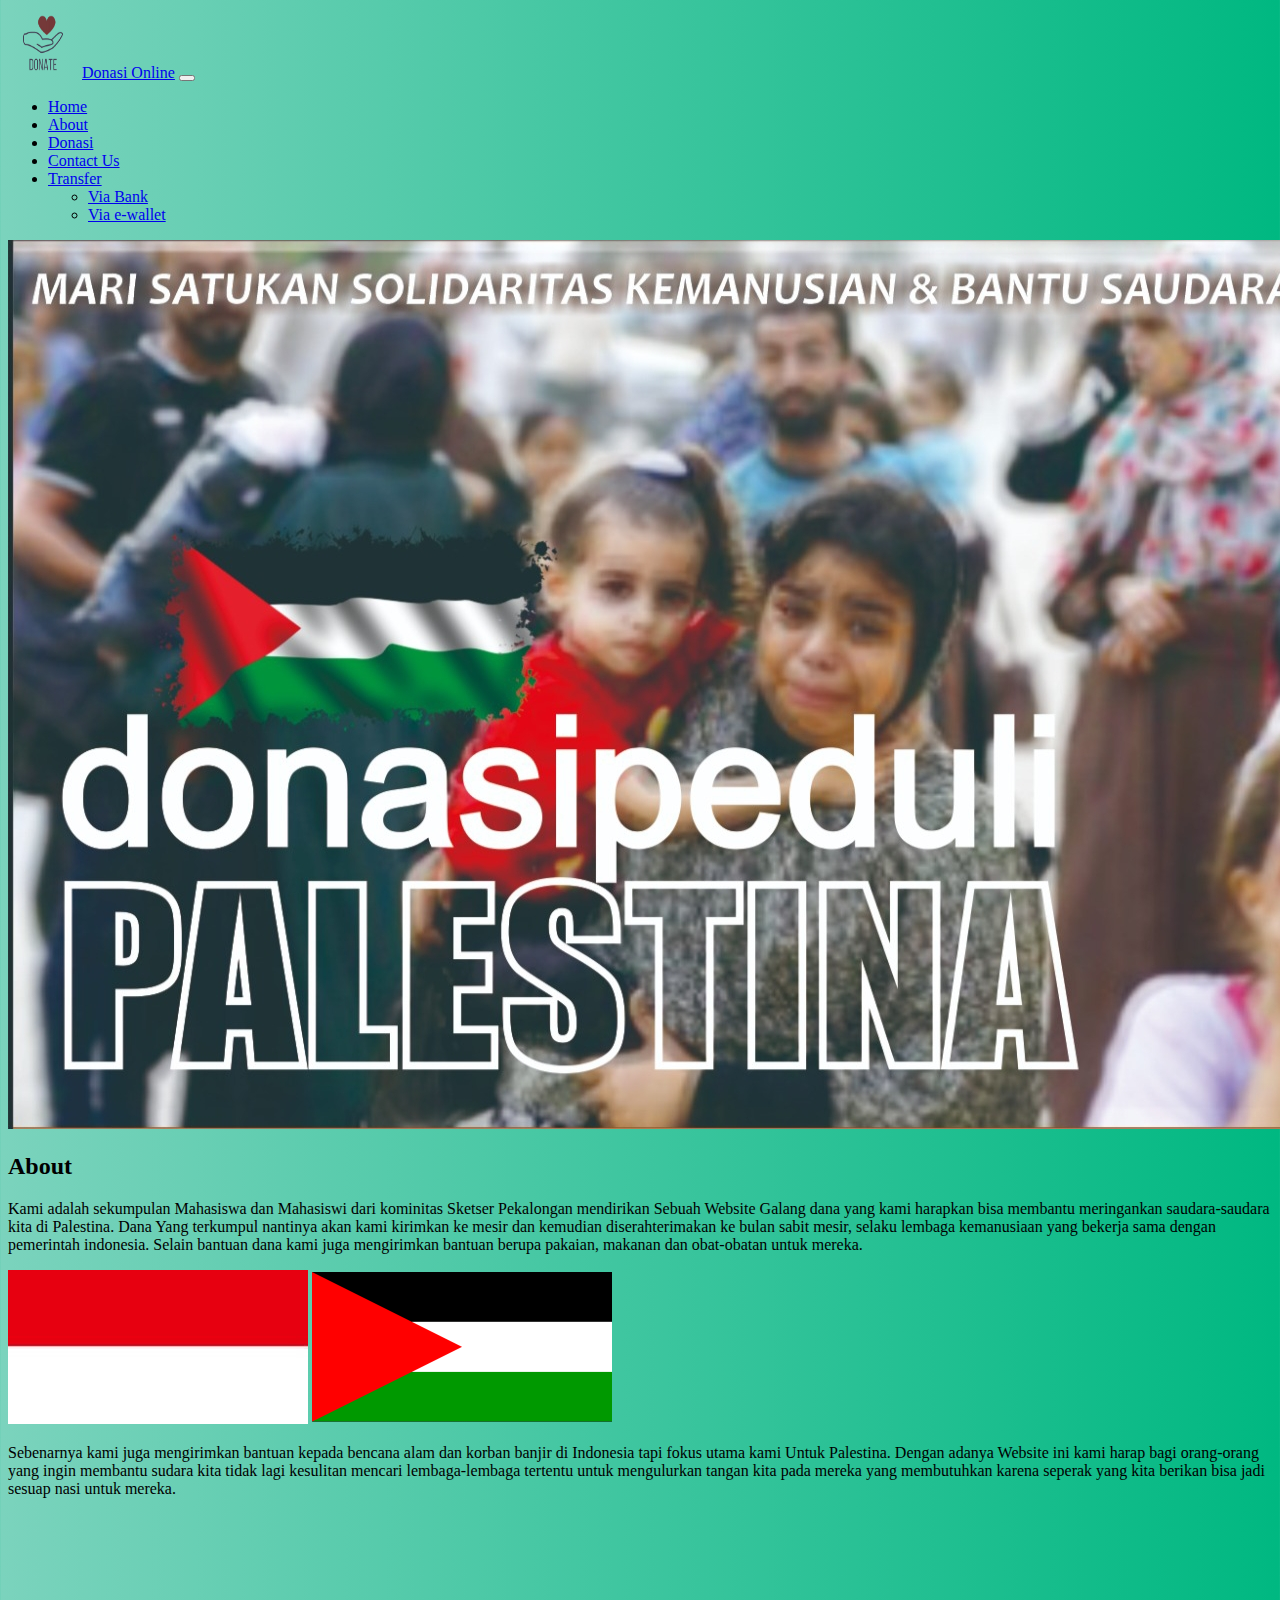
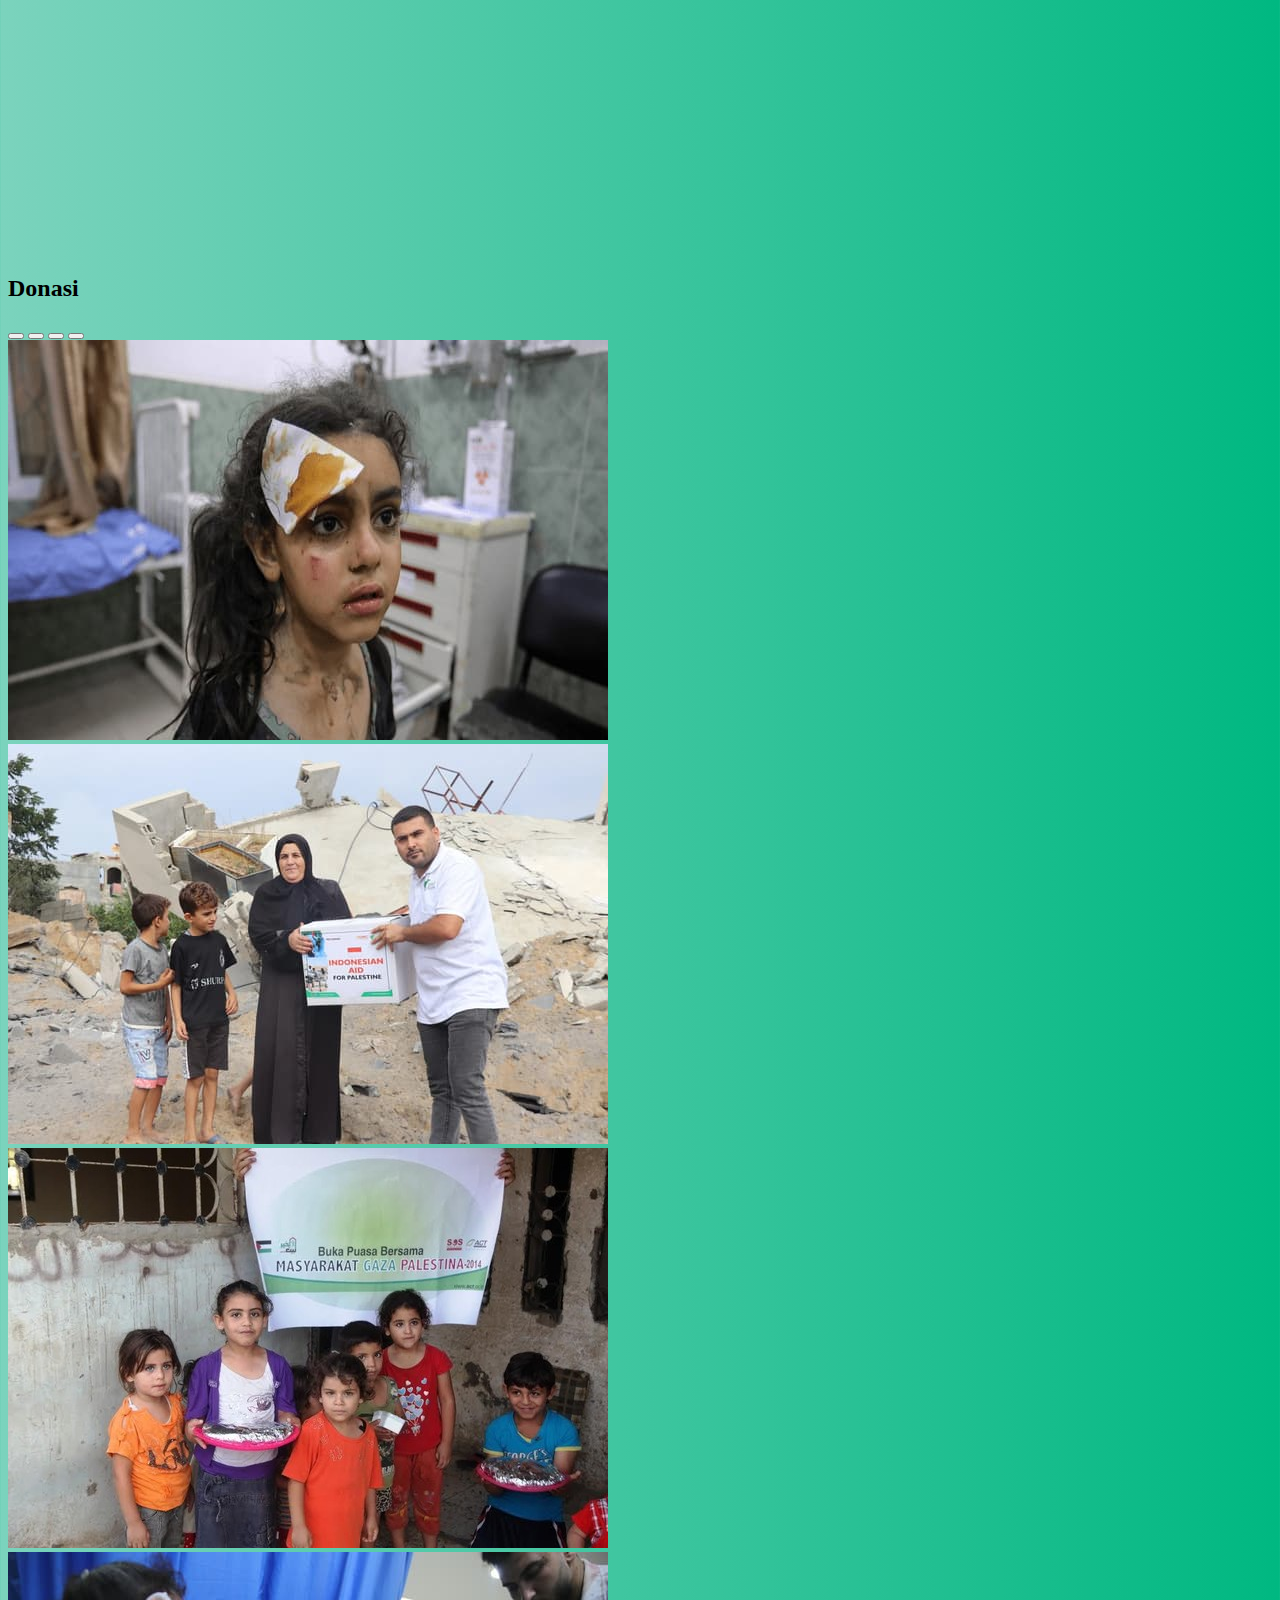
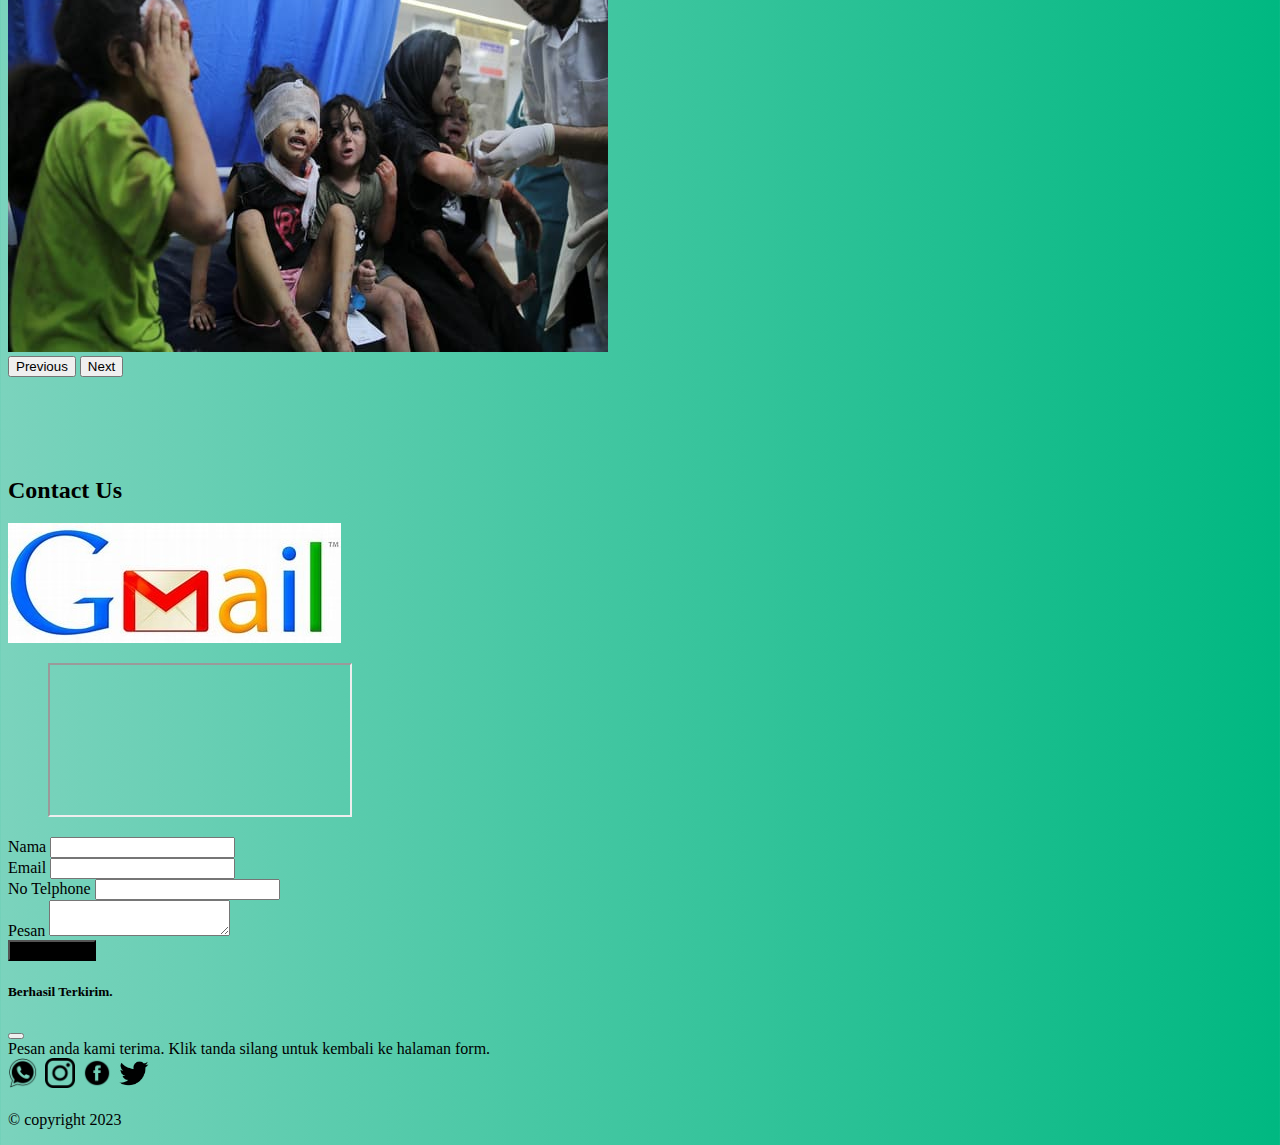
<file: index.html>
<!doctype html>
<html lang="en">
  <head>
    <!-- Required meta tags -->
    <meta charset="utf-8">
    <meta name="viewport" content="width=device-width, initial-scale=1">

    <!-- Bootstrap CSS -->
    <link href="https://cdn.jsdelivr.net/npm/bootstrap@5.0.2/dist/css/bootstrap.min.css" rel="stylesheet" integrity="sha384-EVSTQN3/azprG1Anm3QDgpJLIm9Nao0Yz1ztcQTwFspd3yD65VohhpuuCOmLASjC" crossorigin="anonymous">

    <!-- MY CSS -->
    <link rel="stylesheet" href="css/style.css">

    <title>donasi_online</title>
  </head>
  <body id="Home">
    <nav class="navbar navbar-expand-lg navbar-light bg-light fixed-top ">
      <div class="container-fluid">
        <a href=""><img src="img/Logo_OpenDonasi-removebg-preview.png" alt="" width="70" height="70"></a>
        <a class="navbar-brand" href="#">Donasi Online</a>
        <button class="navbar-toggler" type="button" data-bs-toggle="collapse" data-bs-target="#navbarNavDropdown" aria-controls="navbarNavDropdown" aria-expanded="false" aria-label="Toggle navigation">
          <span class="navbar-toggler-icon"></span>
        </button>
        <div class="collapse navbar-collapse" id="navbarNavDropdown">
          <ul class="navbar-nav ms-auto">
            <li class="nav-item">
              <a class="nav-link active" aria-current="page" href="#Home">Home</a>
            </li>
            <li class="nav-item">
              <a class="nav-link" href="#about">About</a>
            </li>
            <li class="nav-item">
              <a class="nav-link" href="#donasi">Donasi</a>
            </li>
             <li class="nav-item">
              <a class="nav-link" href="#contact">Contact Us</a>
            </li>
            <li class="nav-item dropdown">
              <a class="nav-link dropdown-toggle" href="Transfer" id="navbarDropdownMenuLink" role="button" data-bs-toggle="dropdown" aria-expanded="false">
                Transfer
              </a>
              <ul class="dropdown-menu" aria-labelledby="navbarDropdownMenuLink">
                <li><a class="dropdown-item" href="index-Form.Bank.html">Via Bank</a></li>
                <li><a class="dropdown-item" href="index-Form.e-waleet.html">Via e-wallet</a></li>
              </ul>
            </li>
          </ul>
        </div>
      </div>
    </nav>

    <img src="img/Bg.2.jpg" class="img-fluid w-100 mt-3 pt-5" alt="palestine">

    <section id="about" class="about pt-5 pb-3">
      <div class="container">
        <div class="row pt-5 mb-4">
          <div class="col text-center">
            <h2>About</h2>
          </div>
        </div>
        <div class="row justify-content-center">
          <div class="col-md-5 text-center">
            <p>Kami adalah sekumpulan Mahasiswa dan Mahasiswi dari kominitas Sketser Pekalongan mendirikan Sebuah Website Galang dana yang kami harapkan bisa membantu meringankan saudara-saudara kita di Palestina. Dana Yang terkumpul nantinya akan kami kirimkan ke mesir dan kemudian diserahterimakan ke bulan sabit mesir, selaku lembaga kemanusiaan yang bekerja sama dengan pemerintah indonesia. Selain bantuan dana kami juga mengirimkan bantuan berupa pakaian, makanan dan obat-obatan untuk mereka.</p>
            <img src="img/Anonymous-Flag-of-Indonesia.2.jpg" class="img-fluid">
            <img src="img/flag-of-palestine-icon.png" class="img-fluid pt-4">
          </div>
          <div class="col-md-5 text-center">
            <p>Sebenarnya kami juga mengirimkan bantuan kepada bencana alam dan korban banjir di Indonesia tapi fokus utama kami Untuk Palestina. Dengan adanya Website ini kami harap bagi orang-orang yang ingin membantu sudara kita tidak lagi kesulitan mencari lembaga-lembaga tertentu untuk mengulurkan tangan kita pada mereka yang membutuhkan karena seperak yang kita berikan bisa jadi sesuap nasi untuk mereka.</p>
            <center><iframe width="450" height="315" src="https://www.youtube.com/embed/zDLq26qEKIw?si=4J9DtBGd6hTC9PDI" title="YouTube video player" frameborder="0" allow="accelerometer; autoplay; clipboard-write; encrypted-media; gyroscope; picture-in-picture; web-share" allowfullscreen></iframe></center>
          </div>
        </div>
      </div>
      </section>
      
      <section id="donasi" class="Donasi pb-4">
        <div class="container donasi-section">
          <div class="row pt-5 mt-4 mb-2">
            <div class="col text-center">
              <h2>Donasi</h2>
            </div>
          </div>
          <div class="container">
            <div class="row">
              <div id="carouselExampleIndicators" class="carousel slide">
                <div class="carousel-indicators">
                  <button type="button" data-bs-target="#carouselExampleIndicators" data-bs-slide-to="0" class="active" aria-current="true" aria-label="Slide 1"></button>
                  <button type="button" data-bs-target="#carouselExampleIndicators" data-bs-slide-to="1" aria-label="Slide 2"></button>
                  <button type="button" data-bs-target="#carouselExampleIndicators" data-bs-slide-to="2" aria-label="Slide 3"></button>
                  <button type="button" data-bs-target="#carouselExampleIndicators" data-bs-slide-to="3" aria-label="Slide 4"></button>
                </div>
                <div class="carousel-inner">
                  <div class="carousel-item active">
                    <img src="img/foto.1.jpg" class="d-block w-100" alt="Foto.palestina">
                  </div>
                  <div class="carousel-item">
                    <img src="img/foto.2.jpg" class="d-block w-100" alt="Foto.palestina">
                  </div>
                  <div class="carousel-item">
                    <img src="img/foto.3.jpg" class="d-block w-100" alt="Foto.palestina">
                  </div>
                  <div class="carousel-item">
                    <img src="img/foto.4.jpg" class="d-block w-100" alt="Foto.palestina">
                  </div>
                </div>
                <button class="carousel-control-prev" type="button" data-bs-target="#carouselExampleIndicators" data-bs-slide="prev">
                  <span class="carousel-control-prev-icon" aria-hidden="true"></span>
                  <span class="visually-hidden">Previous</span>
                </button>
                <button class="carousel-control-next" type="button" data-bs-target="#carouselExampleIndicators" data-bs-slide="next">
                  <span class="carousel-control-next-icon" aria-hidden="true"></span>
                  <span class="visually-hidden">Next</span>
                </button>
              </div>
            </div>
          </div>
      </section>

      <section id="contact" class="contact mb-5">
        <div class="container pb-5">
          <div class="row pt-4 mb-4">
            <div class="col text-center">
              <h2>Contact Us</h2>
              </div>
            </div>
          <div class="row justify-content-center">
            <div class="col-lg-4">
              <div class="card text-black mb-3">
                <div class="card-body">
                  <a href="Form-gmail.html"><img src="img/Gmail.jpg" alt="Email"></a>
                </div>
              </div>
              <ul class="list-group">
                <iframe src="https://www.google.com/maps/embed?pb=!1m18!1m12!1m3!1d3960.685089638324!2d109.63442087419297!3d-6.92819356781332!2m3!1f0!2f0!3f0!3m2!1i1024!2i768!4f13.1!3m3!1m2!1s0x2e7026cb27fbc98b%3A0x2b13443c9f8eaeb4!2sGg.%20Bahbu%20Indah%2C%20Pandan%20Arum%2C%20Kec.%20Tirto%2C%20Kabupaten%20Pekalongan%2C%20Jawa%20Tengah%2051151!5e0!3m2!1sid!2sid!4v1697105222899!5m2!1sid!2sid" allowfullscreen="" loading="lazy" referrerpolicy="no-referrer-when-downgrade"></iframe>
              </ul>
              </div>
            <div class="col-lg-6">
              <form>
                <div class="form-group">
                  <label for="nama">Nama</label>
                  <input type="text" class="form-control" id="nama">
                </div>
                <div class="form-group">
                  <label for="Email">Email</label>
                  <input type="text" class="form-control" id="Email">
                </div>
                <div class="form-group">
                  <label for="no-telphon">No Telphone</label>
                  <input type="text" class="form-control" id="no-telphon">
                </div>
                <div class="form-group">
                  <label for="pesan">Pesan</label>
                  <textarea name="Pesan" id="Pesan" class="form-control"></textarea>
                </div>
                <button type="button" class="btn btn-primary mt-3" data-bs-toggle="modal" data-bs-target="#exampleModal" style="background-color: black;">
                  Kirim Pesan
                </button>
                <div class="modal fade" id="exampleModal" tabindex="-1" aria-labelledby="exampleModalLabel" aria-hidden="true">
                  <div class="modal-dialog">
                    <div class="modal-content">
                      <div class="modal-header">
                        <h5 class="modal-title" id="exampleModalLabel">Berhasil Terkirim.</h5>
                        <button type="button" class="btn-close" data-bs-dismiss="modal" aria-label="Close"></button>
                      </div>
                      <div class="modal-body">
                        Pesan anda kami terima. Klik tanda silang untuk kembali ke halaman form.
                      </div>
                    </div>
                  </div>
                </div>
              </form>
            </div>
          </div>
        </div>
      </section>

    <!-- footer -->
    <footer class="footer text-center pb-3">
      <a href="https://wa.me/087895266514"><img src="img/wa.png" alt="Whatsapp"></a>
      <a href="https://instagram.com/elly_punya"><img src="img/ig.png" alt="instagram"></a>
      <a href="https://www.facebook.com/ely.sukma"><img src="img/fb.png" alt="facebook"></a>
      <a href="https://twitter.com/Sunshine"><img src="img/twitter.png" alt="twitter"></a>
      <p>&copy; copyright 2023</p>
    </footer>
    <!-- akhir footer -->


    <!-- js bootstrap -->
    <script src="https://cdn.jsdelivr.net/npm/bootstrap@5.0.2/dist/js/bootstrap.bundle.min.js" integrity="sha384-MrcW6ZMFYlzcLA8Nl+NtUVF0sA7MsXsP1UyJoMp4YLEuNSfAP+JcXn/tWtIaxVXM" crossorigin="anonymous"></script>
  </body>
</html>
</file>
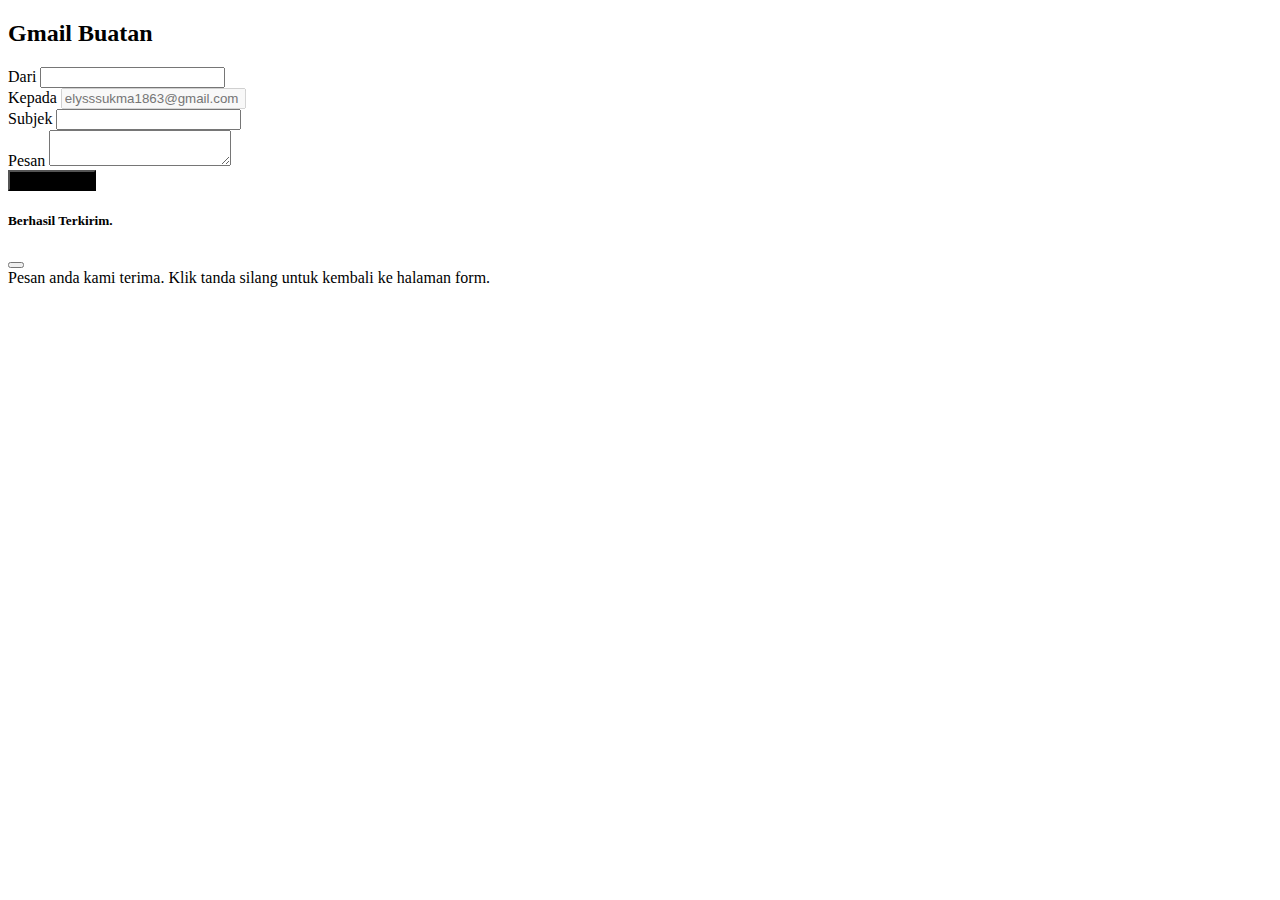
<file: Form-gmail.html>
<!doctype html>
<html lang="en">
  <head>
    <!-- Required meta tags -->
    <meta charset="utf-8">
    <meta name="viewport" content="width=device-width, initial-scale=1">

    <!-- Bootstrap CSS -->
    <link href="https://cdn.jsdelivr.net/npm/bootstrap@5.0.2/dist/css/bootstrap.min.css" rel="stylesheet" integrity="sha384-EVSTQN3/azprG1Anm3QDgpJLIm9Nao0Yz1ztcQTwFspd3yD65VohhpuuCOmLASjC" crossorigin="anonymous">

    <title>Hello, world!</title>
  </head>
  <body>
  <div class="container">
    <div class="row">
    <h2 class="text-center">Gmail Buatan</h2>
  </div>
    <form>
      <div class="mb-3">
        <label for="exampleInputEmail1" class="form-label">Dari</label>
        <input type="email" class="form-control" id="exampleInputEmail1" aria-describedby="emailHelp">
        <div id="emailHelp" class="form-text"></div>
      </div>
      <div class="mb-3">
        <label for="exampleInputPassword1" class="form-label">Kepada</label>
        <input class="form-control" id="disabledinput" type="text" placeholder="elysssukma1863@gmail.com" disabled>
      </div>
      <div class="mb-3">
        <label for="exampleInputPassword1" class="form-label">Subjek</label>
        <input type="password" class="form-control" id="exampleInputPassword1">
      </div>
      <div class="form-group">
        <label for="pesan">Pesan</label>
        <textarea name="Pesan" id="Pesan" class="form-control"></textarea>
      </div>
      <button type="button" class="btn btn-primary mt-3" data-bs-toggle="modal" data-bs-target="#exampleModal" style="background-color: black;">
        Kirim Pesan
      </button>
      <div class="modal fade" id="exampleModal" tabindex="-1" aria-labelledby="exampleModalLabel" aria-hidden="true">
        <div class="modal-dialog">
          <div class="modal-content">
            <div class="modal-header">
              <h5 class="modal-title" id="exampleModalLabel">Berhasil Terkirim.</h5>
              <button type="button" class="btn-close" data-bs-dismiss="modal" aria-label="Close"></button>
            </div>
            <div class="modal-body">
              Pesan anda kami terima. Klik tanda silang untuk kembali ke halaman form.
            </div>
          </div>
        </div>
      </div>
    </form>
  </div>

  
    <script src="https://cdn.jsdelivr.net/npm/bootstrap@5.0.2/dist/js/bootstrap.bundle.min.js" integrity="sha384-MrcW6ZMFYlzcLA8Nl+NtUVF0sA7MsXsP1UyJoMp4YLEuNSfAP+JcXn/tWtIaxVXM" crossorigin="anonymous"></script>
  </body>
</html>
</file>
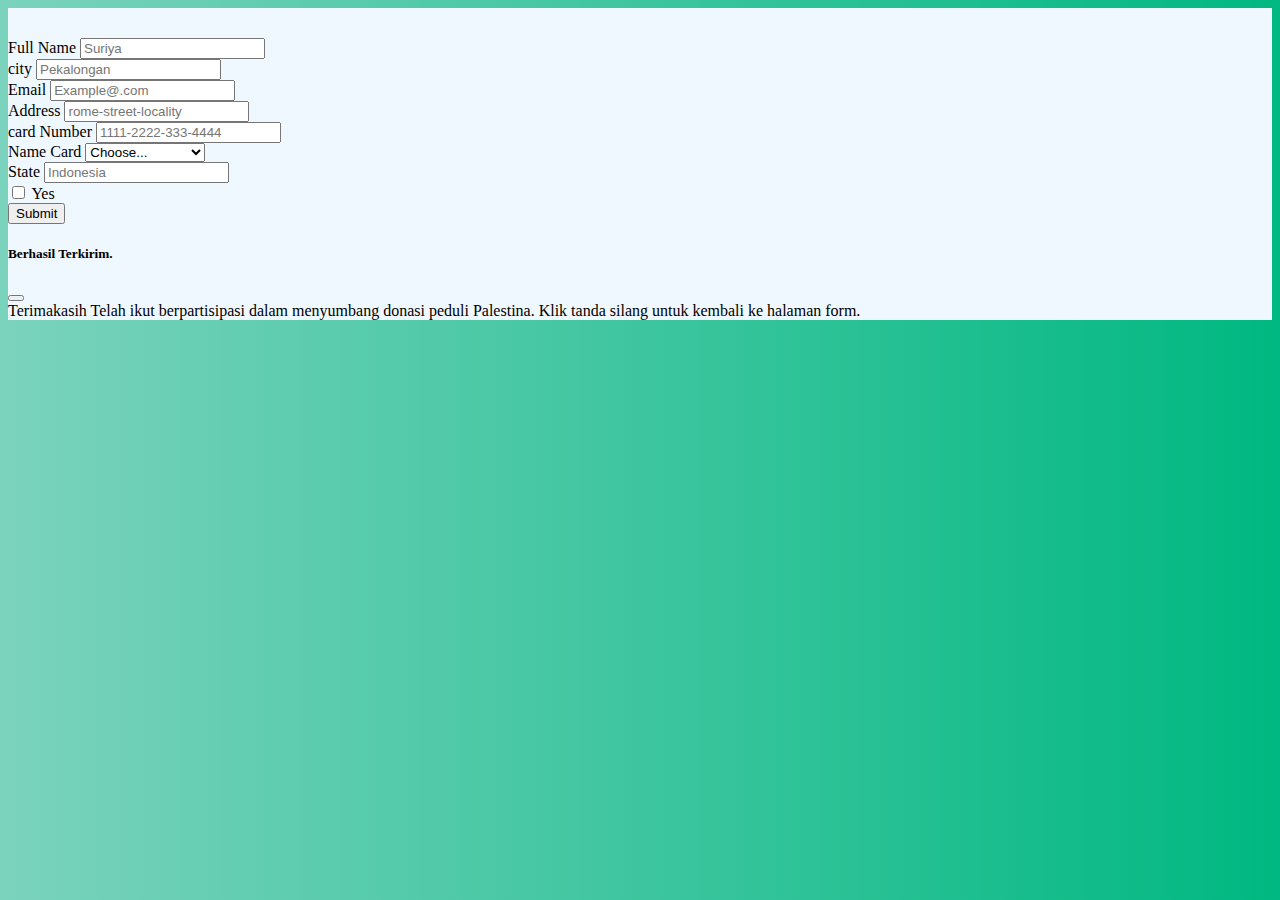
<file: index-Form.Bank.html>
<!doctype html>
<html lang="en">
  <head>
    <!-- Required meta tags -->
    <meta charset="utf-8">
    <meta name="viewport" content="width=device-width, initial-scale=1">

    <!-- Bootstrap CSS -->
    <link href="https://cdn.jsdelivr.net/npm/bootstrap@5.0.2/dist/css/bootstrap.min.css" rel="stylesheet" integrity="sha384-EVSTQN3/azprG1Anm3QDgpJLIm9Nao0Yz1ztcQTwFspd3yD65VohhpuuCOmLASjC" crossorigin="anonymous">

     <!-- My CSS -->
     <link rel="stylesheet" href="css/style.css">

    <title>Hello, world!</title>
  </head>
  <body>
    <div class="container col-lg-6 pt-5">
    <form class="row g-3 pb-5" style="background-color: aliceblue;padding-top: 30px;">
      <div class="col-md-6">
        <label for="inputEmail4" class="form-label">Full Name</label>
        <input type="email" class="form-control" id="inputEmail4" placeholder="Suriya">
      </div>
      <div class="col-md-6">
        <label for="inputPassword4" class="form-label">city</label>
        <input type="password" class="form-control" id="inputPassword4" placeholder="Pekalongan">
      </div>
      <div class="col-12">
        <label for="inputAddress" class="form-label">Email</label>
        <input type="text" class="form-control" id="inputAddress" placeholder="Example@.com">
      </div>
      <div class="col-12">
        <label for="inputAddress2" class="form-label">Address</label>
        <input type="text" class="form-control" id="inputAddress2" placeholder="rome-street-locality">
      </div>
      <div class="col-md-6">
        <label for="inputCity" class="form-label">card Number</label>
        <input type="text" class="form-control" id="inputCity" placeholder="1111-2222-333-4444">
      </div>
      <div class="col-md-4">
        <label for="inputState" class="form-label">Name Card</label>
        <select id="inputState" class="form-select">
          <option selected>Choose...</option>
          <option>Bank BRI</option>
          <option>Bank BNI</option>
          <option>Bank BTN</option>
          <option>Bank Jateng</option>
          <option>Bank BSI</option>
          <option>Bank CIM Niaga</option>
        </select>
      </div>
      <div class="col-md-2">
        <label for="inputZip" class="form-label">State</label>
        <input type="text" class="form-control" id="inputZip" placeholder="Indonesia">
      </div>
      <div class="col-12">
        <div class="form-check">
          <input class="form-check-input" type="checkbox" id="gridCheck">
          <label class="form-check-label" for="gridCheck">
            Yes
          </label>
        </div>
      </div>
      <div class="col-12">
        <button type="button" class="btn btn-primary" data-bs-toggle="modal" data-bs-target="#exampleModal">
          Submit
        </button>
        <div class="modal fade" id="exampleModal" tabindex="-1" aria-labelledby="exampleModalLabel" aria-hidden="true">
          <div class="modal-dialog">
            <div class="modal-content">
              <div class="modal-header">
                <h5 class="modal-title" id="exampleModalLabel">Berhasil Terkirim.</h5>
                <button type="button" class="btn-close" data-bs-dismiss="modal" aria-label="Close"></button>
              </div>
              <div class="modal-body">
                Terimakasih Telah ikut berpartisipasi dalam menyumbang donasi peduli Palestina. Klik tanda silang untuk kembali ke halaman form.
              </div>
            </div>
          </div>
        </div>     
      </div>
    </form> 
  </div>
  
    <script src="https://cdn.jsdelivr.net/npm/bootstrap@5.0.2/dist/js/bootstrap.bundle.min.js" integrity="sha384-MrcW6ZMFYlzcLA8Nl+NtUVF0sA7MsXsP1UyJoMp4YLEuNSfAP+JcXn/tWtIaxVXM" crossorigin="anonymous"></script>
  </body>
</html>
</file>
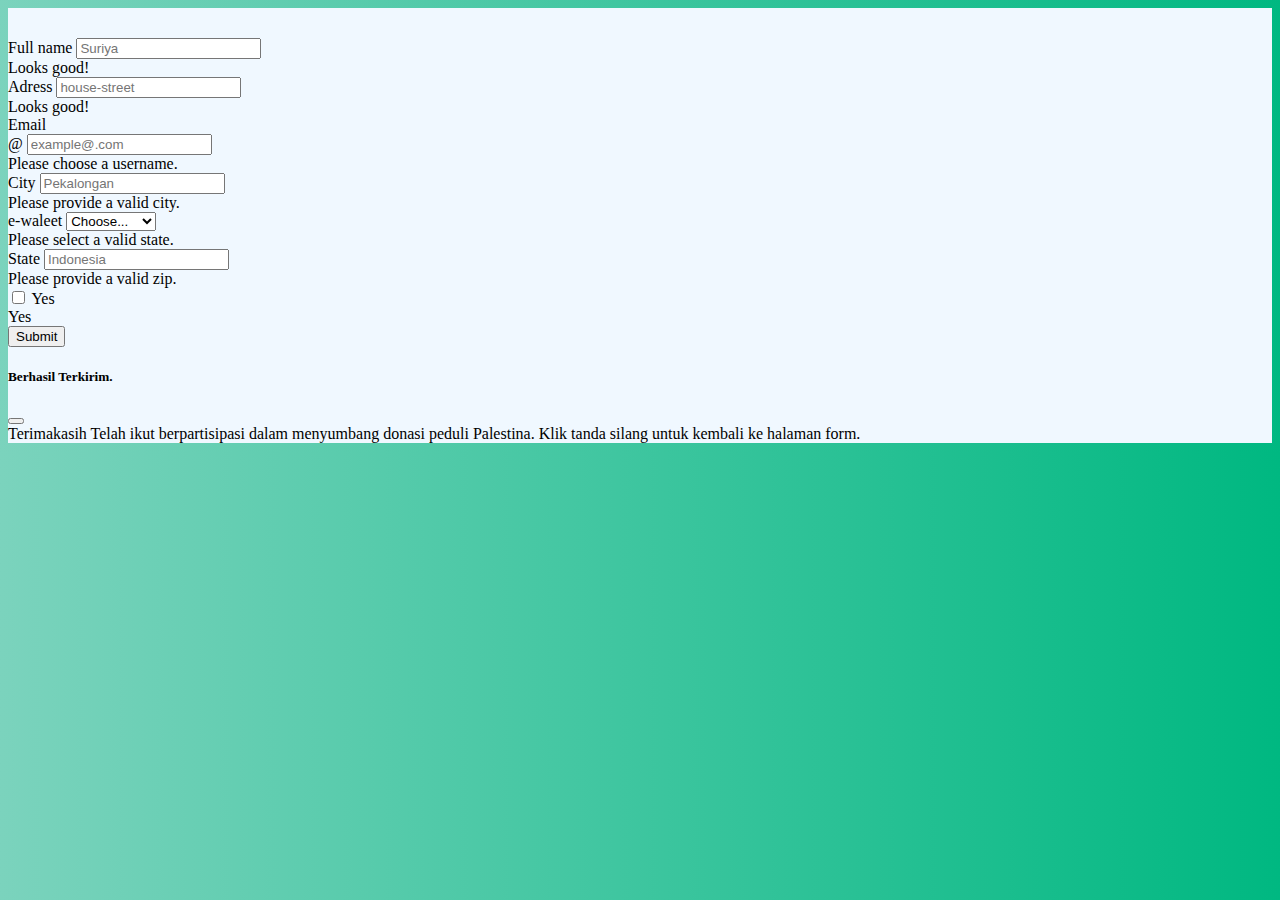
<file: index-Form.e-waleet.html>
<!doctype html>
<html lang="en">
  <head>
    <!-- Required meta tags -->
    <meta charset="utf-8">
    <meta name="viewport" content="width=device-width, initial-scale=1">

    <!-- Bootstrap CSS -->
    <link href="https://cdn.jsdelivr.net/npm/bootstrap@5.0.2/dist/css/bootstrap.min.css" rel="stylesheet" integrity="sha384-EVSTQN3/azprG1Anm3QDgpJLIm9Nao0Yz1ztcQTwFspd3yD65VohhpuuCOmLASjC" crossorigin="anonymous">

    <!-- My CSS -->
    <link rel="stylesheet" href="css/style.css">

    <title>Hello, world!</title>
  </head>
  <body>
   <div class="container col-lg-6 pt-5">
    <form class="row g-3 pb-5" style="background-color: aliceblue;padding-top: 30px;">
      <div class="col-md-4">
        <label for="validationCustom01" class="form-label">Full name</label>
        <input type="text" class="form-control" id="validationCustom01" placeholder="Suriya" required>
        <div class="valid-feedback">
          Looks good!
        </div>
      </div>
      <div class="col-md-4">
        <label for="validationCustom02" class="form-label">Adress</label>
        <input type="text" class="form-control" id="validationCustom02" placeholder="house-street" required>
        <div class="valid-feedback">
          Looks good!
        </div>
      </div>
      <div class="col-md-4">
        <label for="validationCustomUsername" class="form-label">Email</label>
        <div class="input-group has-validation">
          <span class="input-group-text" id="inputGroupPrepend">@</span>
          <input type="text" class="form-control" id="validationCustomUsername" aria-describedby="inputGroupPrepend" placeholder="example@.com" required>
          <div class="invalid-feedback">
            Please choose a username.
          </div>
        </div>
      </div>
      <div class="col-md-6">
        <label for="validationCustom03" class="form-label">City</label>
        <input type="text" class="form-control" id="validationCustom03" placeholder="Pekalongan" required>
        <div class="invalid-feedback">
          Please provide a valid city.
        </div>
      </div>
      <div class="col-md-3">
        <label for="validationCustom04" class="form-label">e-waleet</label>
        <select class="form-select" id="validationCustom04" required>
          <option selected disabled value="">Choose...</option>
          <option>Dana</option>
          <option>Ovo</option>
          <option>Shopeepay</option>
        </select>
        <div class="invalid-feedback">
          Please select a valid state.
        </div>
      </div>
      <div class="col-md-3">
        <label for="validationCustom05" class="form-label">State</label>
        <input type="text" class="form-control" id="validationCustom05"placeholder="Indonesia" required>
        <div class="invalid-feedback">
          Please provide a valid zip.
        </div>
      </div>
      <div class="col-12">
        <div class="form-check">
          <input class="form-check-input" type="checkbox" value="" id="invalidCheck" required>
          <label class="form-check-label" for="invalidCheck">
            Yes
          </label>
          <div class="invalid-feedback">
            Yes
          </div>
        </div>
      </div>
      <div class="col-12">
        <button type="button" class="btn btn-primary" data-bs-toggle="modal" data-bs-target="#exampleModal">
          Submit
        </button>
        <div class="modal fade" id="exampleModal" tabindex="-1" aria-labelledby="exampleModalLabel" aria-hidden="true">
          <div class="modal-dialog">
            <div class="modal-content">
              <div class="modal-header">
                <h5 class="modal-title" id="exampleModalLabel">Berhasil Terkirim.</h5>
                <button type="button" class="btn-close" data-bs-dismiss="modal" aria-label="Close"></button>
              </div>
              <div class="modal-body">
                Terimakasih Telah ikut berpartisipasi dalam menyumbang donasi peduli Palestina. Klik tanda silang untuk kembali ke halaman form.
              </div>
            </div>
          </div>
        </div>        
      </div>
    </form>
    </div>
  </div>
  
   
    <script src="https://cdn.jsdelivr.net/npm/bootstrap@5.0.2/dist/js/bootstrap.bundle.min.js" integrity="sha384-MrcW6ZMFYlzcLA8Nl+NtUVF0sA7MsXsP1UyJoMp4YLEuNSfAP+JcXn/tWtIaxVXM" crossorigin="anonymous"></script>
  </body>
</html>
</file>
<file: css/style.css>
body{
    background: linear-gradient(to right, #7bd3bd,rgb(0, 184, 129));
}
.footer a img{
    width: 30px;
    margin-right: 3px;
    margin-bottom: 3px;
}

.donasi-section{
    padding-top: 22px;
}

#contact h2{
    padding-top: 80px;
}
</file>
